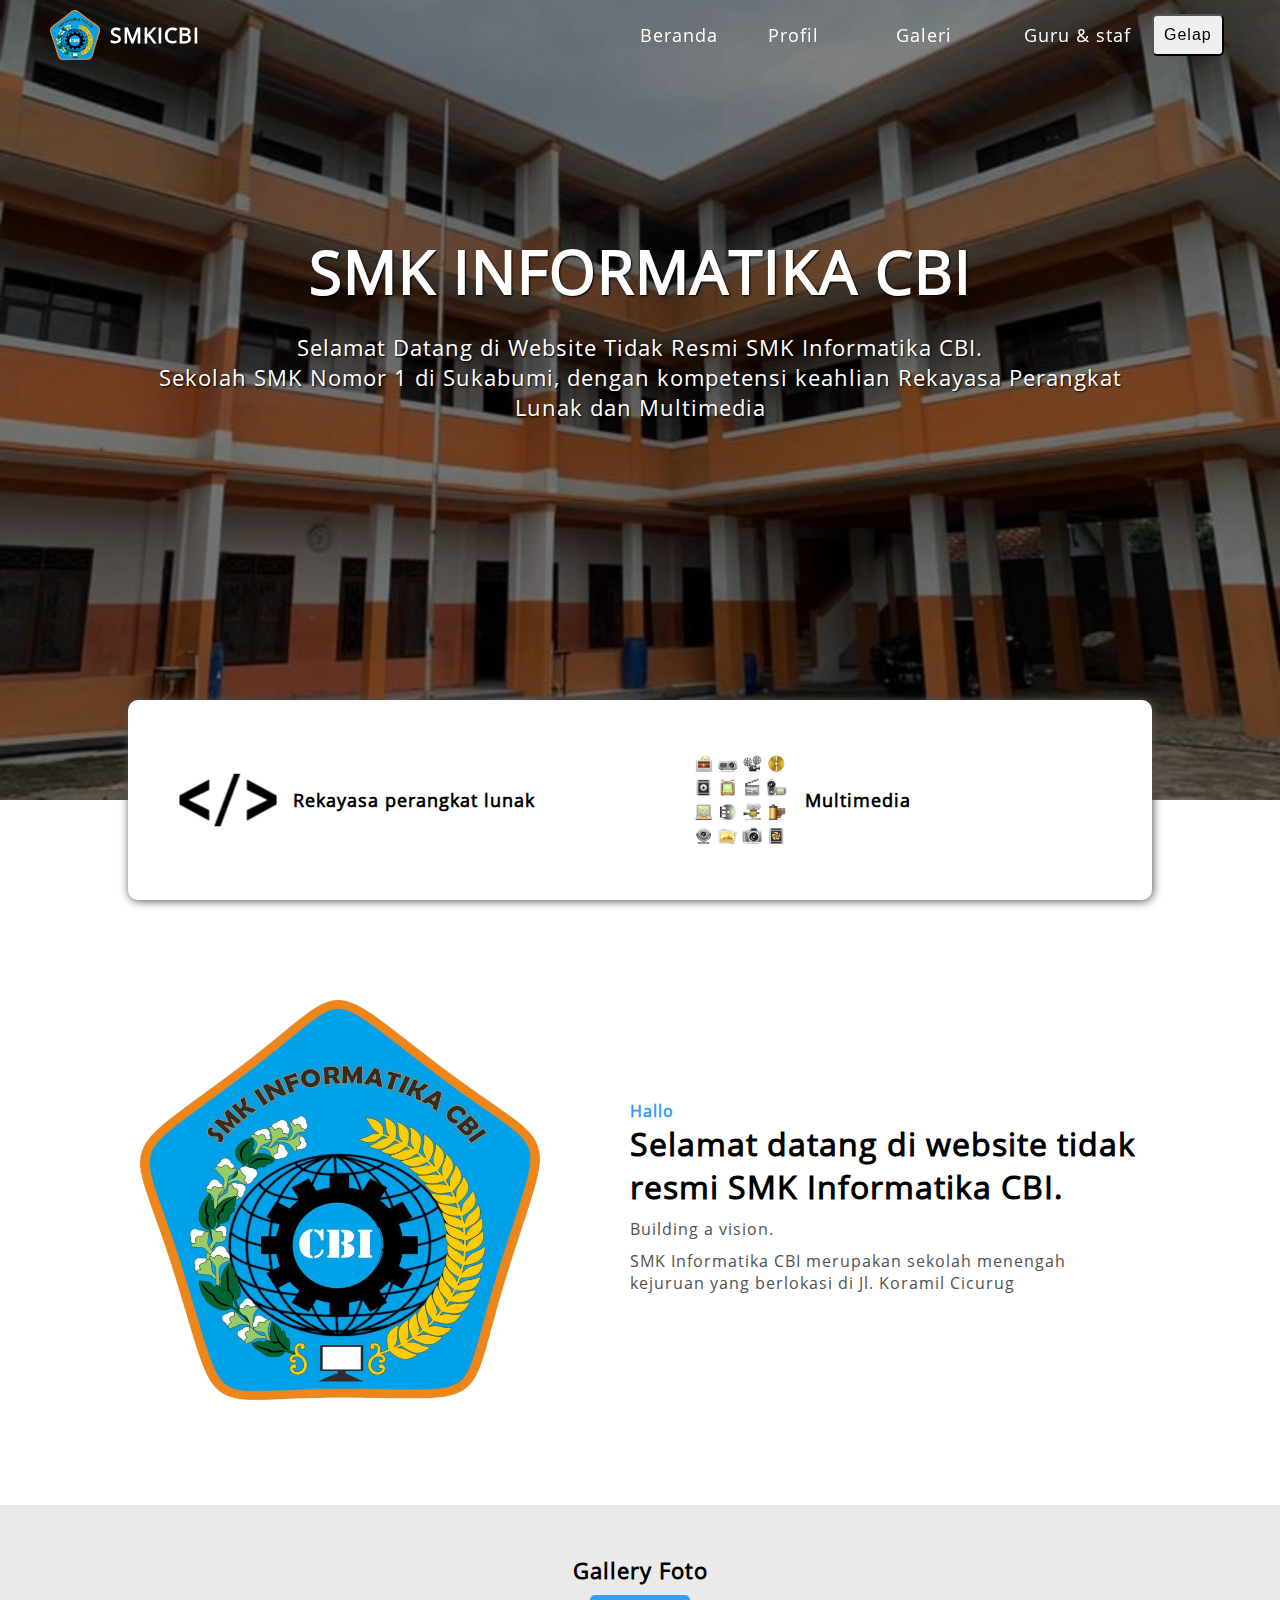
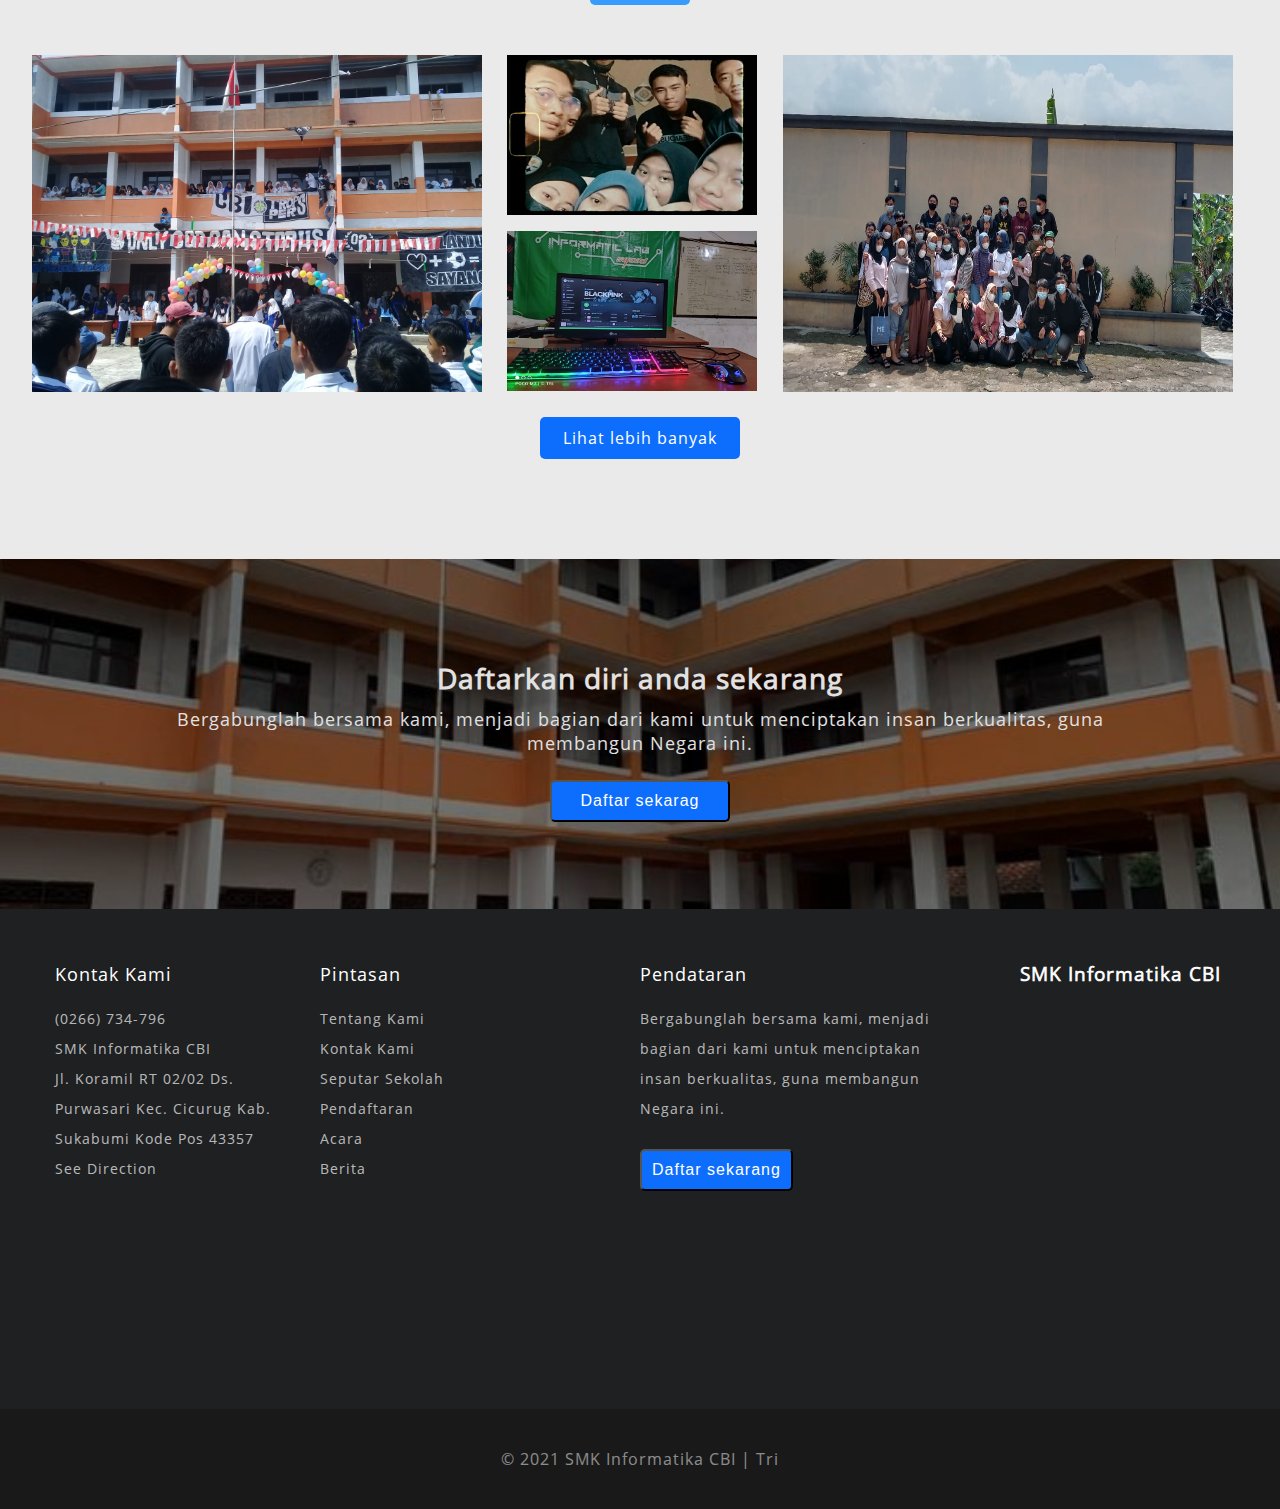
<file: index.html>
<!DOCTYPE html>
<html lang="en">
  <head>
    <meta charset="UTF-8" />
    <meta http-equiv="X-UA-Compatible" content="IE=edge" />
    <meta name="viewport" content="width=device-width, initial-scale=1.0" />
    <link rel="stylesheet" href="./style.css" />
    <title>Workshop</title>
  </head>
  <body>
    <!-- navbar -->
    <nav>
      <div class="nav-brand">
        <img src="./img/logo-nav.png" alt="" />
        <h3>SMKICBI</h3>
      </div>
      <ul class="nav-list">
        <li><a href="./index.html">Beranda</a></li>
        <li><a href="">Profil</a></li>
        <li><a href="./galeri.html">Galeri</a></li>
        <li><a href="">Guru & staf</a></li>
        <li><button class="btn-nav">Gelap</button></li>
      </ul>
    </nav>
    <!-- akhir navbar -->
    <!-- jumbotron -->
    <section id="jumbotron">
      <div class="jumbotron">
        <h1>SMK INFORMATIKA CBI</h1>
        <p>
          Selamat Datang di Website Tidak Resmi SMK Informatika CBI. <br />
          Sekolah SMK Nomor 1 di Sukabumi, dengan kompetensi keahlian Rekayasa Perangkat Lunak dan Multimedia
        </p>
      </div>
    </section>
    <!-- akhir jumbotron -->
    <!-- jurusan -->
    <section id="jurusan">
      <div class="jurusan">
        <div class="rpl">
          <img src="./img/rpl2.jpg" alt="" />
          <h3>Rekayasa perangkat lunak</h3>
        </div>
        <div class="mm">
          <img src="./img/mm2.jpg" alt="" />
          <h3>Multimedia</h3>
        </div>
      </div>
    </section>
    <!-- akhir jurusan -->
    <!-- selamat datang -->
    <div class="selamat-datang">
      <div class="kiri">
        <img src="./img/52.png" alt="" />
      </div>
      <div class="kanan">
        <p class="ijo">Hallo</p>
        <h1>Selamat datang di website tidak resmi SMK Informatika CBI.</h1>
        <p class="abu">Building a vision.</p>
        <p class="abu">SMK Informatika CBI merupakan sekolah menengah kejuruan yang berlokasi di Jl. Koramil Cicurug</p>
      </div>
    </div>
    <!-- akhir selamat datang -->

    <!-- galeri -->
    <section id="galeri">
      <h3>Gallery Foto</h3>
      <div class="garis"></div>
      <div class="galeri">
        <img src="./img/galeri-gede1.jpg" class="img-gede1" alt="" />
        <img src="./img/galeri kecil1.jpg" class="img-kecil1" alt="" />
        <img src="./img/galeri-kecil2.jpg" class="img-kecil2" alt="" />
        <img src="./img/galeri-gede2.jpg" class="img-gede2" alt="" />
      </div>
      <a href="./galeri.html" class="btn-lihat">Lihat lebih banyak</a>
    </section>
    <!--akhir galeri -->
    <!-- gabung -->
    <div class="gabung">
      <h3>Daftarkan diri anda sekarang</h3>
      <p>Bergabunglah bersama kami, menjadi bagian dari kami untuk menciptakan insan berkualitas, guna membangun Negara ini.</p>
      <button class="btn-lihat">Daftar sekarag</button>
    </div>
    <!--akhir gabung -->
    <!-- footer -->
    <div class="footer">
      <ul class="satu">
        <li class="judul">Kontak Kami</li>
        <li>(0266) 734-796</li>
        <li>SMK Informatika CBI</li>
        <li>Jl. Koramil RT 02/02 Ds. Purwasari Kec. Cicurug Kab. Sukabumi Kode Pos 43357</li>
        <li>See Direction</li>
      </ul>

      <ul class="dua">
        <li class="judul">Pintasan</li>
        <li>Tentang Kami</li>
        <li>Kontak Kami</li>
        <li>Seputar Sekolah</li>
        <li>Pendaftaran</li>
        <li>Acara</li>
        <li>Berita</li>
      </ul>
      <ul class="tiga">
        <li class="judul">Pendataran</li>
        <li>Bergabunglah bersama kami, menjadi bagian dari kami untuk menciptakan insan berkualitas, guna membangun Negara ini.</li>
        <li><button class="btn-lihat2">Daftar sekarang</button></li>
      </ul>
      <ul class="empat">
        <h3>SMK Informatika CBI</h3>
      </ul>
    </div>
    <footer>© 2021 SMK Informatika CBI | Tri</footer>
    <!-- akhirfooter -->
    <script>
      let nav = document.querySelector("nav");
      window.onscroll = function () {
        if (document.documentElement.scrollTop > 20) {
          nav.classList.add("sticky");
        } else {
          nav.classList.remove("sticky");
        }
      };
    </script>
  </body>
</html>
</file>
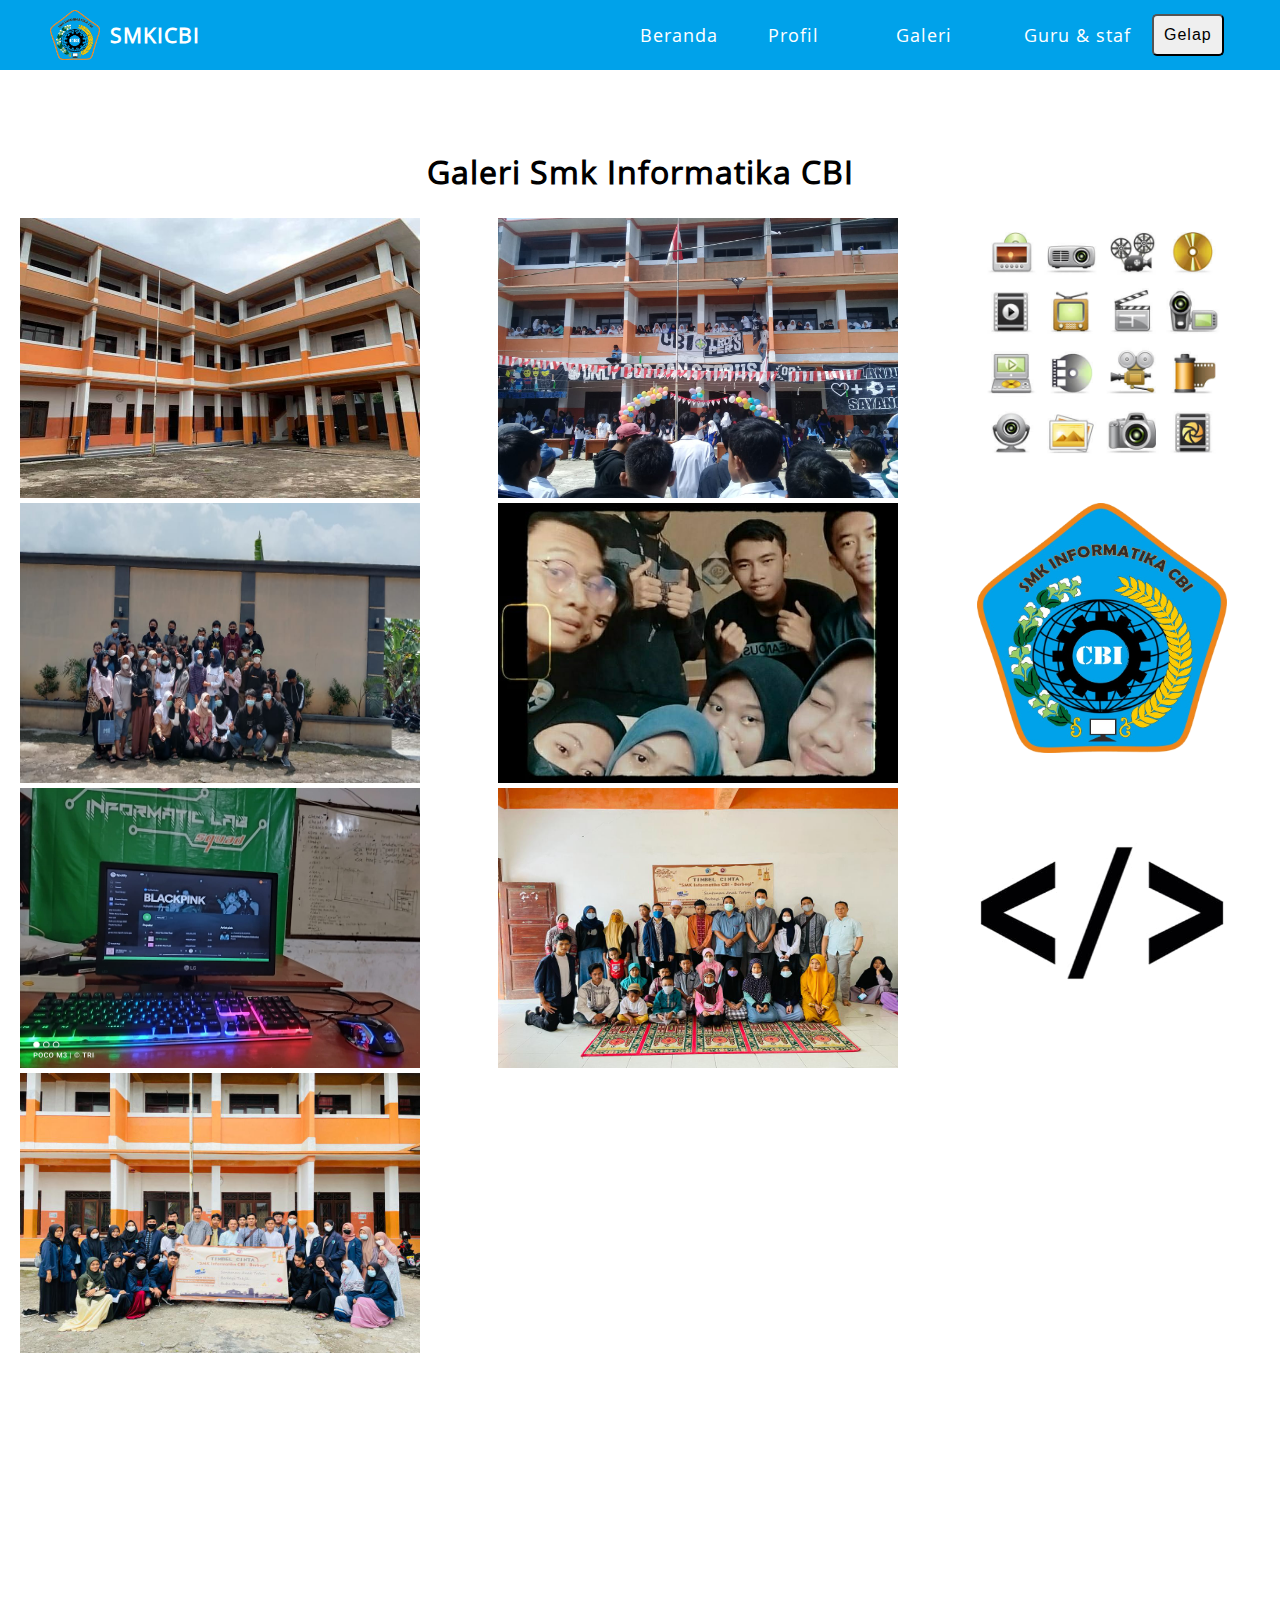
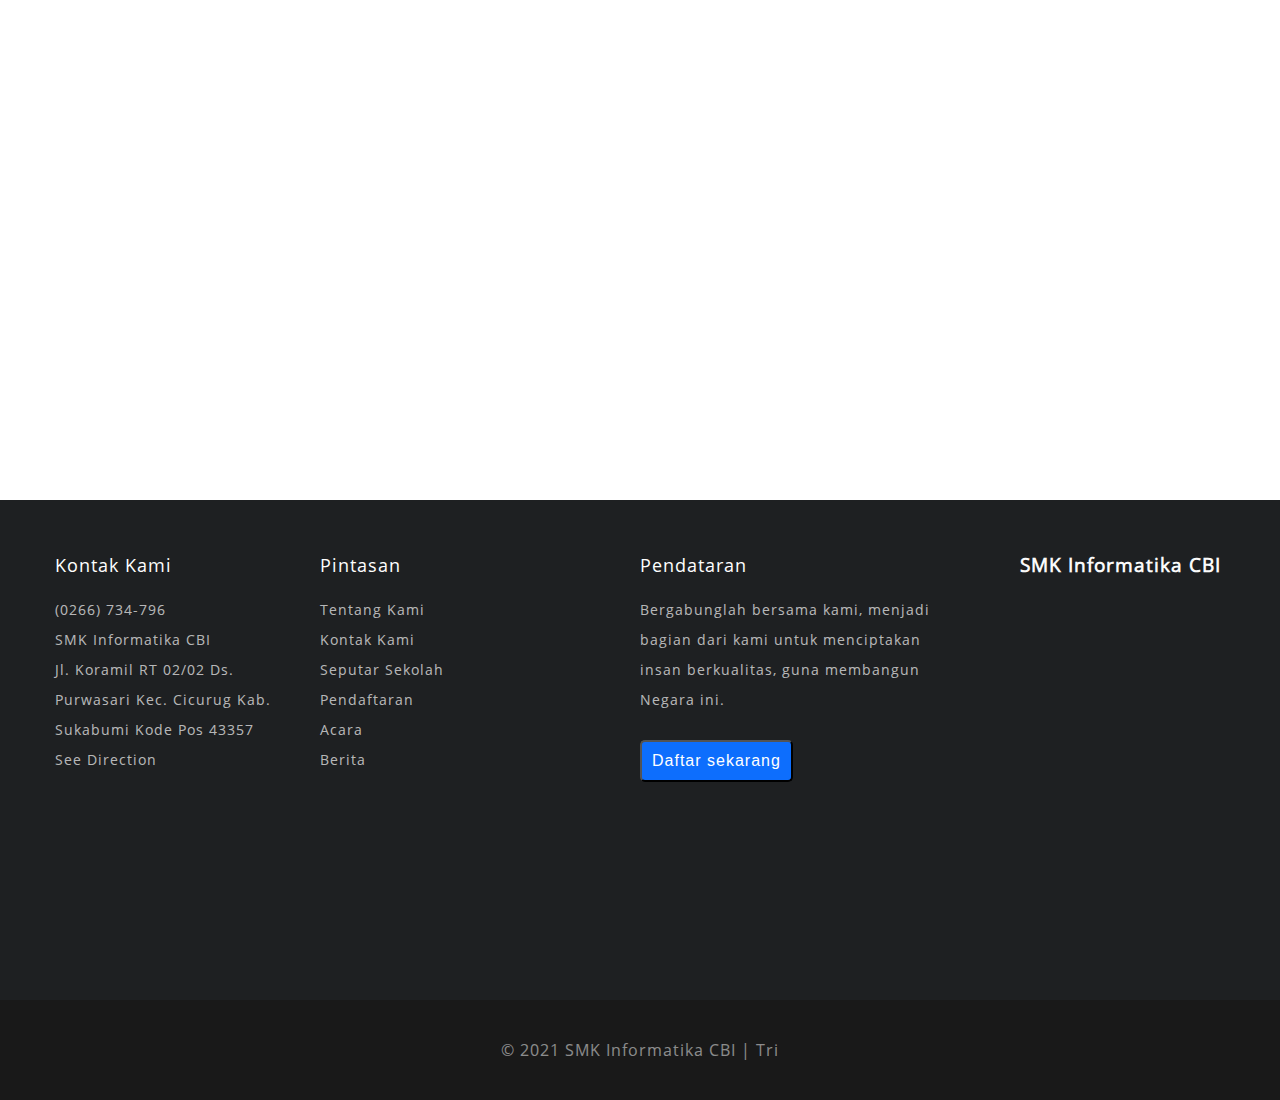
<file: galeri.html>
<!DOCTYPE html>
<html lang="en">
  <head>
    <meta charset="UTF-8" />
    <meta http-equiv="X-UA-Compatible" content="IE=edge" />
    <meta name="viewport" content="width=device-width, initial-scale=1.0" />
    <link rel="stylesheet" href="./style.css" />
    <title>Workshop</title>
  </head>
  <body>
    <!-- navbar -->
    <nav class="sticky">
      <div class="nav-brand">
        <img src="./img/logo-nav.png" alt="" />
        <h3>SMKICBI</h3>
      </div>
      <ul class="nav-list">
        <li><a href="./index.html">Beranda</a></li>
        <li><a href="">Profil</a></li>
        <li><a href="./galeri.html">Galeri</a></li>
        <li><a href="">Guru & staf</a></li>
        <li><button class="btn-nav">Gelap</button></li>
      </ul>
    </nav>
    <!-- akhir navbar -->
    <!-- galeri -->
    <section class="halaman-galeri">
      <h1>Galeri Smk Informatika CBI</h1>
      <div class="pembungkus-galeri">
        <img src="./img/bg-j.jpg" alt="" class="halaman-img1" />
        <img src="./img/galeri-gede1.jpg" alt="" class="halaman-img2" />
        <img src="./img/galeri-gede2.jpg" alt="" class="halaman-img3" />
        <img src="./img/galeri kecil1.jpg" alt="" class="halaman-img4" />
        <img src="./img/galeri-kecil2.jpg" alt="" class="halaman-img5" />
        <img src="./img/52.png" alt="" class="halaman-img6" />
        <img src="./img/mm2.jpg" alt="" class="halaman-img7" />
        <img src="./img/rpl2.jpg" alt="" class="halaman-img8" />
        <img src="./img/galeri8.jpg" alt="" class="halaman-img9" />
        <img src="./img/galeri7.jpg" alt="" class="halaman-img10" />
      </div>
    </section>

    <!-- akhirgaleri -->

    <!-- footer -->
    <div class="footer">
      <ul class="satu">
        <li class="judul">Kontak Kami</li>
        <li>(0266) 734-796</li>
        <li>SMK Informatika CBI</li>
        <li>Jl. Koramil RT 02/02 Ds. Purwasari Kec. Cicurug Kab. Sukabumi Kode Pos 43357</li>
        <li>See Direction</li>
      </ul>

      <ul class="dua">
        <li class="judul">Pintasan</li>
        <li>Tentang Kami</li>
        <li>Kontak Kami</li>
        <li>Seputar Sekolah</li>
        <li>Pendaftaran</li>
        <li>Acara</li>
        <li>Berita</li>
      </ul>
      <ul class="tiga">
        <li class="judul">Pendataran</li>
        <li>Bergabunglah bersama kami, menjadi bagian dari kami untuk menciptakan insan berkualitas, guna membangun Negara ini.</li>
        <li><button class="btn-lihat2">Daftar sekarang</button></li>
      </ul>
      <ul class="empat">
        <h3>SMK Informatika CBI</h3>
      </ul>
    </div>
    <footer>© 2021 SMK Informatika CBI | Tri</footer>
    <!-- akhirfooter -->
  </body>
</html>
</file>
<file: style.css>
@font-face {
  font-family: "Open sans";
  src: url(./OpenSans-Regular.ttf);
}
* {
  margin: 0;
  padding: 0;
  letter-spacing: 1px;
}
body {
  font-family: "Open sans";
  overflow-x: hidden;
}

nav {
  width: 100%;
  height: 70px;
  display: grid;
  grid-template-columns: 1.5fr 1.5fr;
  overflow: hidden;
  position: fixed;
  top: 0;
  z-index: 999;
  transition: all 0.2s ease;
}
.sticky {
  background-color: #00a2ea;
}
.nav-brand {
  display: flex;
  margin-left: 40px;
}
.nav-brand > img {
  width: 50px;
  height: 50px;
  margin: 10px;
}
.nav-brand h3 {
  font-size: 1.3em;
  line-height: 70px;
  color: white;
}
.nav-list {
  display: grid;
  grid-template-columns: repeat(auto-fit, minmax(100px, 1fr));
  align-items: center;
  list-style: none;
}
.nav-list li a {
  font-size: 18px;
  text-decoration: none;
  color: white;
}
.btn-nav {
  padding: 10px;
  border-radius: 5px;
  font-size: 16px;
}
#jumbotron {
  margin-top: 70px;
}
.jumbotron {
  margin-top: -70px;
  width: 100%;
  height: 800px;
  background-image: url(./img/bg-j.jpg);
  background-position: center;
  background-size: cover;
  position: relative;
}
.jumbotron::after {
  content: "";
  width: 100%;
  height: 100%;
  z-index: 2;
  bottom: 0;
  display: block;
  position: absolute;
  background-color: black;
  opacity: 50%;
}
.jumbotron h1 {
  font-size: 60px;
  z-index: 3;
  text-align: center;
  position: relative;
  top: 230px;
  color: white;
  text-shadow: 1px 1px 2px black;
}
.jumbotron p {
  z-index: 3;
  text-align: center;
  position: relative;
  top: 250px;
  color: white;
  font-size: 22px;
  text-shadow: 1px 1px 2px black;
  max-width: 1000px;
  margin: auto;
}
#jurusan {
  height: 300px;
  background-color: rgb(255, 255, 255);
}
.jurusan {
  background-color: rgb(255, 255, 255);
  height: 200px;
  width: 80%;
  margin: -100px auto;
  z-index: 5;
  position: relative;
  border-radius: 10px;
  display: grid;
  grid-template-columns: 1fr 1fr;
  box-shadow: 1px 1px 10px #515151;
}

.rpl,
.mm {
  padding: 50px;
  display: flex;
  flex: 1;
  cursor: pointer;
}

.jurusan .rpl img,
.jurusan .mm img {
  width: 100px;
  align-items: center;
  height: 100px;
}
.jurusan .rpl h3,
.jurusan .mm h3 {
  font-size: 18px;
  line-height: 100px;
  margin-left: 15px;
}
.selamat-datang {
  margin: auto;
  max-width: 1200px;
  display: grid;
  grid-template-columns: 1fr 1fr;
}
.kiri img {
  margin: 0 100px;
  width: 400px;
}
.kanan {
  margin-top: 0;
  margin-right: 100px;
  margin-left: -10px;
}
.kanan .ijo {
  font-size: 16px;
  color: #369bfd;
  font-weight: bold;
  margin-top: 100px;
}
.kanan .abu {
  font-size: 16px;
  color: #515151;
  margin-top: 10px;
}
#galeri {
  margin-top: 100px;
  padding-top: 50px;
  background-color: #eaeaea;
  padding-bottom: 100px;
}
#galeri h3 {
  font-size: 22px;
  text-align: center;
}
#galeri .garis {
  width: 100px;
  height: 10px;
  border-radius: 10px;
  background-color: #369bfd;
  margin: auto;
  margin-top: 10px;
  margin-bottom: 50px;
}
.galeri {
  width: 95%;
  margin: auto;
  display: grid;
  grid-template-areas:
    "gede1 kecil1 gede2"
    "gede1 kecil2 gede2";
  /* grid-template-columns: 450px 250px 450px;
    grid-template-rows: 337px 150px 337px; */
}
.img-gede1 {
  grid-area: gede1;
}
.img-kecil1 {
  grid-area: kecil1;
}
.img-kecil2 {
  grid-area: kecil2;
}
.img-gede2 {
  grid-area: gede2;
}
.img-gede1,
.img-gede2 {
  width: 450px;
  height: 337px;
}
.img-gede1 {
  margin-right: 10px;
}
.img-gede2 {
  margin-left: 10px;
}
.img-kecil1,
.img-kecil2 {
  width: 250px;
  height: 160px;
}
.img-kecil2 {
  margin-top: 15px;
}
.btn-lihat {
  padding: 10px;
  text-align: center;
  text-decoration: none;
  width: 180px;
  border-radius: 5px;
  margin: auto;
  margin-top: 25px;
  display: block;
  background-color: #0d6efd;
  color: white;
  font-size: 16px;
  cursor: pointer;
  border: 1px 1px 2px #0d6efd;
  z-index: 5;
  position: relative;
}
.btn-lihat2 {
  padding: 10px;
  border-radius: 5px;

  margin-top: 25px;
  display: block;
  background-color: #0d6efd;
  color: white;
  font-size: 16px;
  cursor: pointer;
  border: 1px 1px 2px #0d6efd;
  z-index: 5;
  position: relative;
}
.gabung {
  background-image: url(./img/bg-j.jpg);
  width: 100%;
  height: 350px;
  background-size: cover;
  background-position: center;
  position: relative;
}
.gabung::after {
  top: 0;
  right: 0;
  content: "";
  position: absolute;
  width: 100%;
  height: 100%;
  background-color: black;
  z-index: 3;
  opacity: 50%;
}
.gabung h3 {
  padding-top: 100px;
  font-size: 28px;
}
.gabung p {
  font-size: 18px;
  max-width: 1000px;
  margin: 10px auto;
}
.gabung h3,
.gabung p {
  position: relative;
  z-index: 4;
  color: rgb(225, 225, 225);
  text-align: center;
}
.footer {
  padding-top: 50px;
  height: 450px;
  background-color: #1e2022;
  display: grid;
  /* grid-template-columns: 1.3fr 0.8fr 1.3fr 1.3fr; */
  grid-template-columns: repeat(auto-fit, minmax(200px, 1fr));
}

footer {
  height: 100px;
  line-height: 100px;
  text-align: center;
  background-color: rgba(0, 0, 0, 0.9);
  color: rgba(255, 255, 255, 0.5);
}
.footer ul li {
  cursor: pointer;
  color: rgb(225, 225, 225, 0.8);
  font-size: 14px;
}
.footer ul li:hover {
  color: #00a2ea;
}
.footer ul .judul {
  color: white;
  font-size: 18px;
  margin-bottom: 15px;
}
.footer ul .judul:hover {
  color: white;
}
.footer ul {
  list-style: none;
  line-height: 30px;
}
.empat h3 {
  color: rgb(250, 250, 250);
  text-align: center;
}
.satu {
  margin-left: 40px;
  padding: 0 15px;
}
.halaman-galeri {
  margin-top: 100px;
  height: 2000px;
}
.halaman-galeri h1 {
  margin: 25px 0;
  padding-top: 50px;
  text-align: center;
}
.pembungkus-galeri {
  width: 100%;

  margin: 0 20px !important;
  gap: 5px;
  display: grid;
  grid-template-areas:
    "img-satu img-dua img-tujuh"
    "img-tiga img-empat img-enam"
    "img-lima img-sembilan img-delapan"
    "img-sepuluh img-sepuluh img-sepuluh";
}
.halaman-img1,
.halaman-img2,
.halaman-img3,
.halaman-img4,
.halaman-img5,
.halaman-img9,
.halaman-img10 {
  width: 400px;
  height: 280px;
}
.halaman-img6,
.halaman-img7,
.halaman-img8 {
  width: 250px;
}
.halaman-img1 {
  grid-area: img-satu;
}
.halaman-img2 {
  grid-area: img-dua;
}
.halaman-img3 {
  grid-area: img-tiga;
}
.halaman-img4 {
  grid-area: img-empat;
}
.halaman-img5 {
  grid-area: img-lima;
}
.halaman-img6 {
  grid-area: img-enam;
}
.halaman-img7 {
  grid-area: img-tujuh;
}
.halaman-img8 {
  grid-area: img-delapan;
}
.halaman-img9 {
  grid-area: img-sembilan;
}
.halaman-img10 {
  grid-area: img-sepuluh;
}
@media (max-width: 576px) {
  .jumbotron p {
    width: 90%;
    font-size: 14px;
  }
  .jumbotron h1 {
    font-size: 24px;
  }
  #jurusan {
    height: 300px;
  }
  .jurusan {
    width: 90% !important;
    height: 230px !important;
    margin: -115px auto !important;

    display: block !important;
  }
  .rpl,
  .mm {
    padding: 25px !important;
  }
  .jurusan .rpl img,
  .jurusan .mm img {
    width: 60px !important;
    height: 60px !important;
  }
  .jurusan .rpl h3,
  .jurusan .mm h3 {
    font-size: 14px !important;
    line-height: 60px !important;
  }
  .selamat-datang {
    display: block;
  }
  .kiri img {
    display: block;
    margin: auto;
    width: 300px !important;
  }
  .kanan {
    margin: auto;
    width: 90%;
  }
  .kanan .ijo {
    font-size: 14px;
    font-weight: bold;
    margin-top: 100px;
  }
  .kanan h1 {
    font-size: 22px;
    margin: 15px 0;
  }
  .kanan .abu {
    font-size: 14px;
    color: #515151;
    margin-top: 10px;
  }
  .galeri {
    grid-template-areas:
      "gede1 gede1 gede1 gede1"
      "kecil1 kecil1 kecil2 kecil2"
      "kecil1 kecil1 kecil2 kecil2"
      "gede2 gede2 gede2 gede2" !important;
    /* grid-template-columns: 450px 250px 450px;
      grid-template-rows: 337px 150px 337px; */
  }
  .img-gede1,
  .img-gede2 {
    width: 300px !important;
    height: 210px !important;
    margin: 5px !important;
  }

  .img-kecil1,
  .img-kecil2 {
    width: 145px !important;
    height: 130px !important;
    margin: 0 0 0 20px !important;
  }
  .img-kecil2 {
    margin-left: -15px !important;
  }

  .gabung h3 {
    font-size: 22px !important;
  }
  .gabung p {
    margin-top: 10px !important;
    width: 90%;
    margin: auto;
    font-size: 12px !important;
  }
  .gabung .btn-lihat {
    font-size: 14px !important;
  }
  .footer {
    height: 750px !important;
  }
  .satu,
  .dua,
  .tiga {
    height: 200px;
    margin: 0 15px !important;
    padding: 5px 0;
  }
  .empat {
    display: none;
  }
}

@media (max-width: 992px) {
  .jumbotron p {
    width: 90%;
  }
  #jurusan {
    height: 430px;
  }
  .jurusan {
    height: 330px;
    margin: -165px auto;

    display: block;
  }
  .rpl,
  .mm {
    padding: 30px;
  }

  .jurusan .rpl h3,
  .jurusan .mm h3 {
    font-size: 18px;
    line-height: 100px;
  }
  .selamat-datang {
    display: block;
  }
  .kiri img {
    display: block;
    margin: auto;
    width: 400px;
  }
  .kanan {
    margin: auto;
    width: 90%;
  }
  .gabung h3 {
    font-size: 22px;
  }
  .gabung p {
    font-size: 16px;
  }
  .galeri {
    grid-template-areas:
      "gede1 gede1 gede1 gede1"
      "kecil1 kecil1 kecil2 kecil2"
      "kecil1 kecil1 kecil2 kecil2"
      "gede2 gede2 gede2 gede2" !important;
    /* grid-template-columns: 450px 250px 450px;
      grid-template-rows: 337px 150px 337px; */
  }
  .img-gede1,
  .img-gede2 {
    width: 80%;
    display: block;

    margin: 5px auto !important;
  }

  .img-kecil1 {
    width: 200px;
    height: 130px;
    margin-left: 60px;
  }
  .img-kecil2 {
    width: 200px;
    height: 130px;
    margin-top: -6px;
  }

  .empat {
    display: none;
  }
}

@media (min-width: 992px) {
}
</file>
